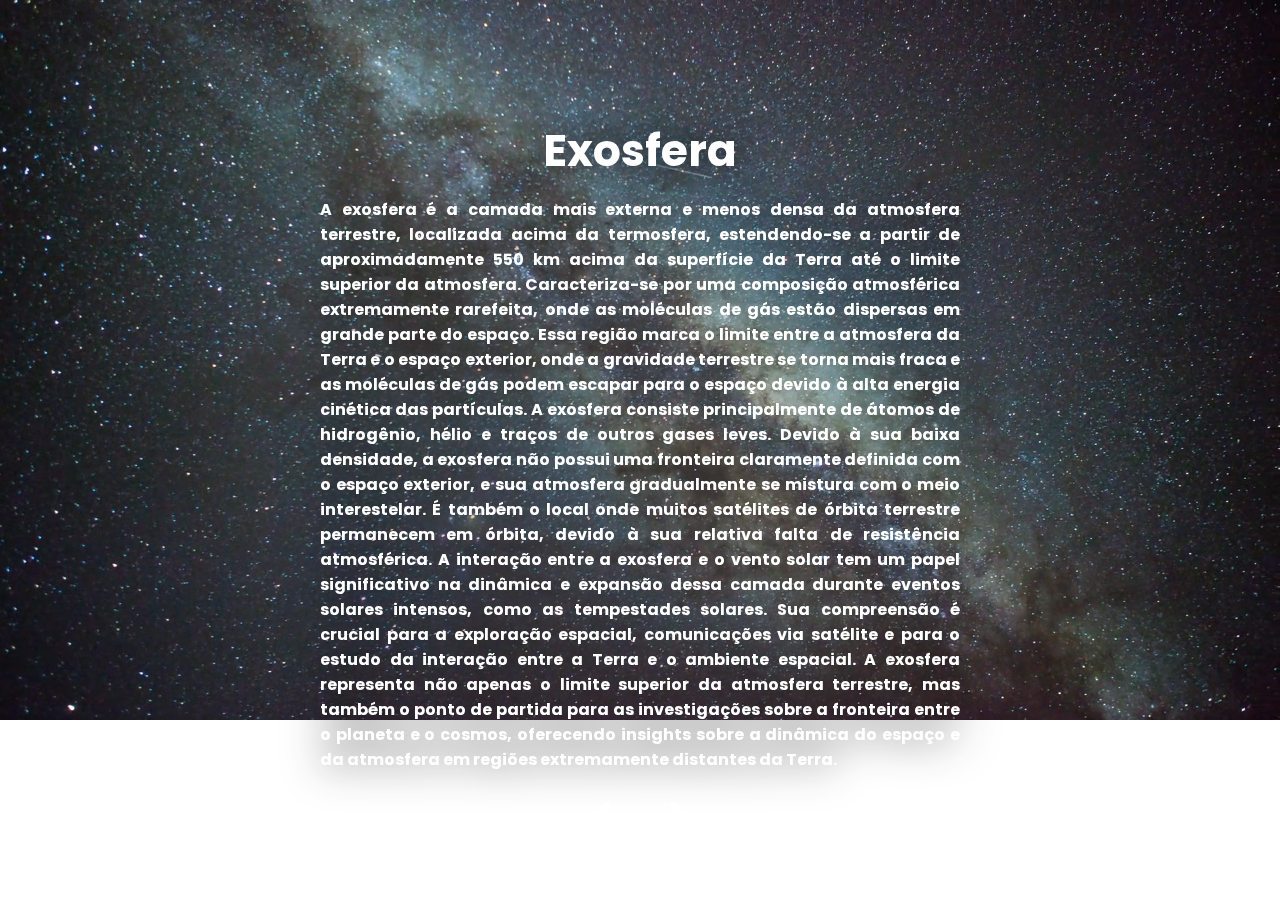
<file: exosfera.html>
<!DOCTYPE html>
<html lang="pt-br">
<head>
    <meta charset="UTF-8">
    <meta name="viewport" content="width=device-width, initial-scale=1.0">
    <title>Camadas da Atmosfera</title>
    <link rel="stylesheet" href="exosfera.css">
    <link rel="icon" href="earth_icon_126549-removebg-preview.png">
    <link href='https://fonts.googleapis.com/css?family=Poppins' rel='stylesheet'>
<style>
body {
    font-family: 'Poppins';font-size: 22px;
}
</style>
</head>
<body>
    <div class="banner">
        <video autoplay muted loop>
            <source src="pexels_videos_1926295 (1080p).mp4" type="video/mp4">
        </video>
        <div class="content">
    <header></header>
    <main>
        <h1 class="est"> Exosfera</h1>
        <h2 class="para">A exosfera é a camada mais externa e menos densa da atmosfera terrestre, localizada acima da termosfera, estendendo-se a partir de aproximadamente 550 km acima da superfície da Terra até o limite superior da atmosfera. Caracteriza-se por uma composição atmosférica extremamente rarefeita, onde as moléculas de gás estão dispersas em grande parte do espaço.

            Essa região marca o limite entre a atmosfera da Terra e o espaço exterior, onde a gravidade terrestre se torna mais fraca e as moléculas de gás podem escapar para o espaço devido à alta energia cinética das partículas. A exosfera consiste principalmente de átomos de hidrogênio, hélio e traços de outros gases leves.
            
            Devido à sua baixa densidade, a exosfera não possui uma fronteira claramente definida com o espaço exterior, e sua atmosfera gradualmente se mistura com o meio interestelar. É também o local onde muitos satélites de órbita terrestre permanecem em órbita, devido à sua relativa falta de resistência atmosférica.
            
            A interação entre a exosfera e o vento solar tem um papel significativo na dinâmica e expansão dessa camada durante eventos solares intensos, como as tempestades solares. Sua compreensão é crucial para a exploração espacial, comunicações via satélite e para o estudo da interação entre a Terra e o ambiente espacial.
            
            A exosfera representa não apenas o limite superior da atmosfera terrestre, mas também o ponto de partida para as investigações sobre a fronteira entre o planeta e o cosmos, oferecendo insights sobre a dinâmica do espaço e da atmosfera em regiões extremamente distantes da Terra.
            
            
            </h2>
        <a href="termosfera.html"><svg class="boa" xmlns="http://www.w3.org/2000/svg" height="1em" viewBox="0 0 448 512"><!--! Font Awesome Free 6.4.2 by @fontawesome - https://fontawesome.com License - https://fontawesome.com/license (Commercial License) Copyright 2023 Fonticons, Inc. --><style>svg{fill:#ffffff}</style><path d="M438.6 278.6c12.5-12.5 12.5-32.8 0-45.3l-160-160c-12.5-12.5-32.8-12.5-45.3 0s-12.5 32.8 0 45.3L338.8 224 32 224c-17.7 0-32 14.3-32 32s14.3 32 32 32l306.7 0L233.4 393.4c-12.5 12.5-12.5 32.8 0 45.3s32.8 12.5 45.3 0l160-160z"/></svg></a>
        <a href="principal.html"><svg class="bo" xmlns="http://www.w3.org/2000/svg" height="1em" viewBox="0 0 448 512"><!--! Font Awesome Free 6.4.2 by @fontawesome - https://fontawesome.com License - https://fontawesome.com/license (Commercial License) Copyright 2023 Fonticons, Inc. --><style>svg{fill:#ffffff}</style><path d="M438.6 278.6c12.5-12.5 12.5-32.8 0-45.3l-160-160c-12.5-12.5-32.8-12.5-45.3 0s-12.5 32.8 0 45.3L338.8 224 32 224c-17.7 0-32 14.3-32 32s14.3 32 32 32l306.7 0L233.4 393.4c-12.5 12.5-12.5 32.8 0 45.3s32.8 12.5 45.3 0l160-160z"/></svg></a>
    </main>
</body>
</html>
</file>
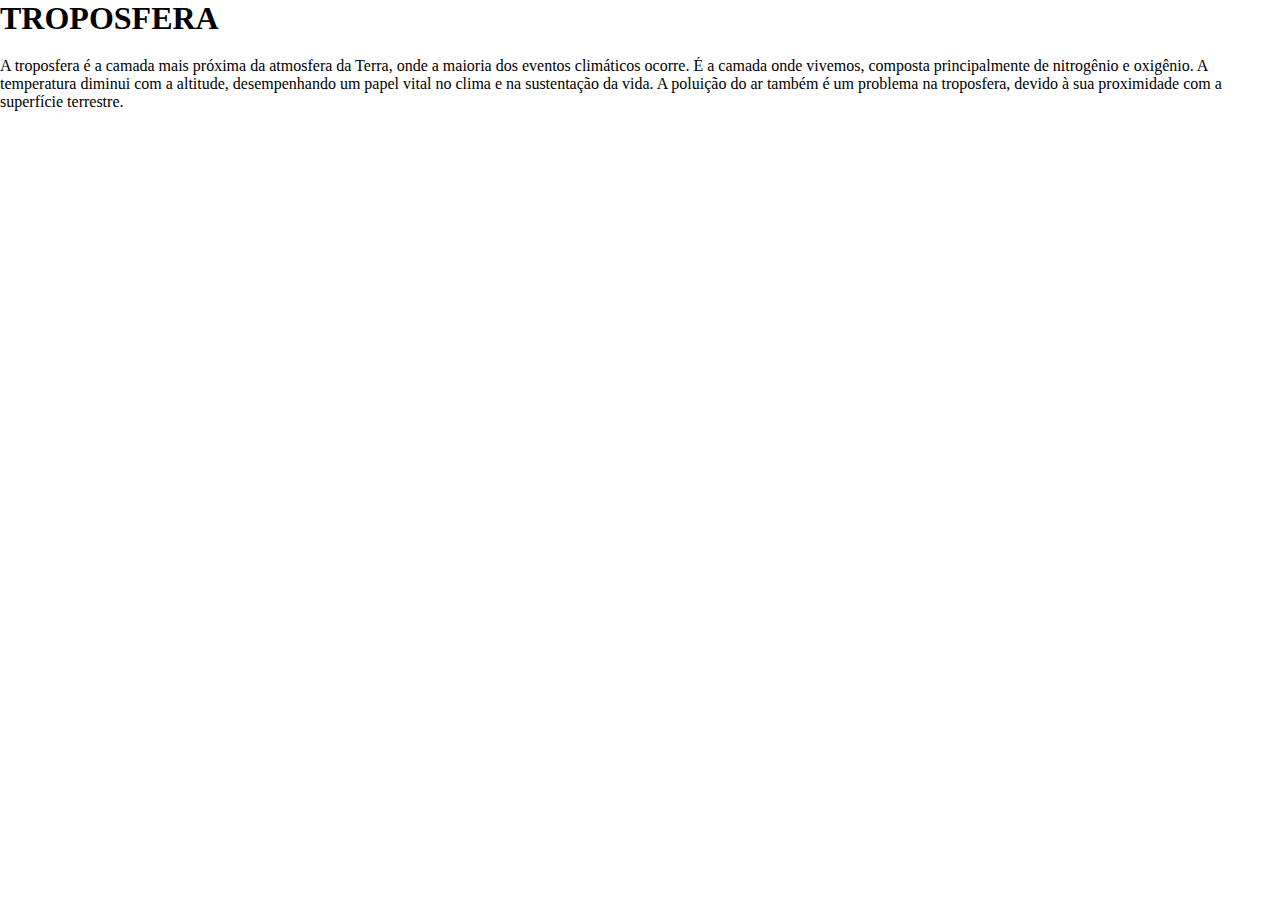
<file: tropo.html>
<!DOCTYPE html>
<html lang="en">
<head>
    <meta charset="UTF-8">
    <meta name="viewport" content="width=device-width, initial-scale=1.0">
    <link rel="stylesheet" href="exo.css">
    <link href='https://fonts.googleapis.com/css?family=Poppins' rel='stylesheet'>
    <title>Document</title>
</head>
<body>
    <div class="troposfera">
    <h1> TROPOSFERA </h1>
    <p>A troposfera é a camada mais próxima da atmosfera da Terra, 
        onde a maioria dos eventos climáticos ocorre. É a camada onde vivemos, 
        composta principalmente de nitrogênio e oxigênio. A temperatura diminui com a altitude, 
        desempenhando um papel vital no clima e na sustentação da vida. A poluição do ar também é
         um problema na troposfera, devido à sua proximidade com a superfície terrestre.
</p>
   <a href="c"> <button class="next">Next</button></a>
    </div>
</body>
</html>
</file>
<file: exosfera.css>
* {
    padding: 0;
    margin: 0;
}

body{
    animation: fadeInAnimation ease 2s;
    animation-iteration-count: 1;
    animation-fill-mode: forwards;
}
header{
    width: 100%;
    height: 5vh;
    float: left;
}

main{
    width: 100%;
    height: 90vh;
    text-align: center;
    float: left;
}

.est{
    margin-top: 50px;
    position: relative;
    color: white;
    animation: fadeInAnimation ease 2s;
    animation-iteration-count: 1;
    animation-fill-mode: forwards;
    -webkit-filter: drop-shadow(0px 0px 20px rgba(0 0 0 / 90%)); 
        filter: drop-shadow(0px 0px 20px rgba(0 0 0 / 90%));
}

.para{
    text-align: justify;
    font-size: medium;
    margin-top: 14px;
    position: relative;
    color: white;
    animation: fadeInAnimation ease 2s;
    animation-iteration-count: 1;
    animation-fill-mode: forwards;
    -webkit-filter: drop-shadow(0px 0px 20px rgba(0 0 0 / 90%)); 
        filter: drop-shadow(0px 0px 20px rgba(0 0 0 / 90%));
    margin-left: 320px;
    margin-right: 320px;
}

.bo{
    width: auto;
    height: 5%;
    margin-top: 25px;
    color: white;
    animation: fadeInAnimation ease 2s;
    animation-iteration-count: 1;
    animation-fill-mode: forwards;
    position: relative;
    margin-left: 10px;
}

.boa{
    width: auto;
    height: 5%;
    margin-top: 25px;
    color: white;
    animation: fadeInAnimation ease 2s;
    animation-iteration-count: 1;
    animation-fill-mode: forwards;
    position: relative;
    transform: rotate(180deg);
    margin-right: 10px;
}

@keyframes fadeInAnimation {
    0% {
        opacity: 0.3;
    }
    100% {
        opacity: 1;
     }
}

.banner {
    width: 100%;
    height: 100vh;
    overflow: hidden;
    display: flex;
    justify-content: center;
    align-items: center;
  }

.banner video {
    position: fixed;
    top: 0;
    left: 0;
    object-fit: cover;
    width: 100%;
  }
</file>
<file: exo.css>
*{
    padding: 0;
    margin: 0;
    overflow: hidden;
}

main{
   background-size: cover;
  background-blend-mode: lighten; 
  background-image: url("https://i.pinimg.com/originals/6d/c1/17/6dc11726798611a9e2fa758a02188bf9.gif"); 
background: url("https://i.pinimg.com/originals/6d/c1/17/6dc11726798611a9e2fa758a02188bf9.gif"),linear-gradient(90deg, rgba(2, 64, 78, 0.575) 1%, rgba(3, 3, 73, 0.452) 34%, transparent 100%);
    color: white;
    width: 100vw;
    height: 100vh;
    font-family: 'Poppis';
    position:relative;
    display: inline-block;
    background-size: initial;
    background-attachment: fixed;
    font-family:'Poppins';
}
.exosfera{
    justify-content: center;
    float: left;
    margin: 40px 900px 0px 40px;
    text-align: justify;
    line-height: 30px;
    position: absolute;
}

h1{
    margin-bottom: 20px;
    
}
.s{
    width: 50vw;
    height: 50vh;
    float: right;
    margin-right: 200px;
}
.sat1{
    width: 50vw;
    height: 50vh;
    float: right;
    margin-left: 10px;
    margin-top: 13%;
    position: absolute;
}

.next{
     float: right;
    width: 130px;
    height: 50px;
    background: transparent;
    border: 2px solid #fff;
    outline: none;
    border-radius: 6px;
   
    font-size: 1.1em;
    color: white;
    font-weight: 500;
    transition: .5s;
   position: absolute; 
}
 
.next:hover{
    background-color: black;
    color: white;
}
.bota{
    float: right;
    margin-top: 560px;
    margin-right: 0px;

}
</file>
